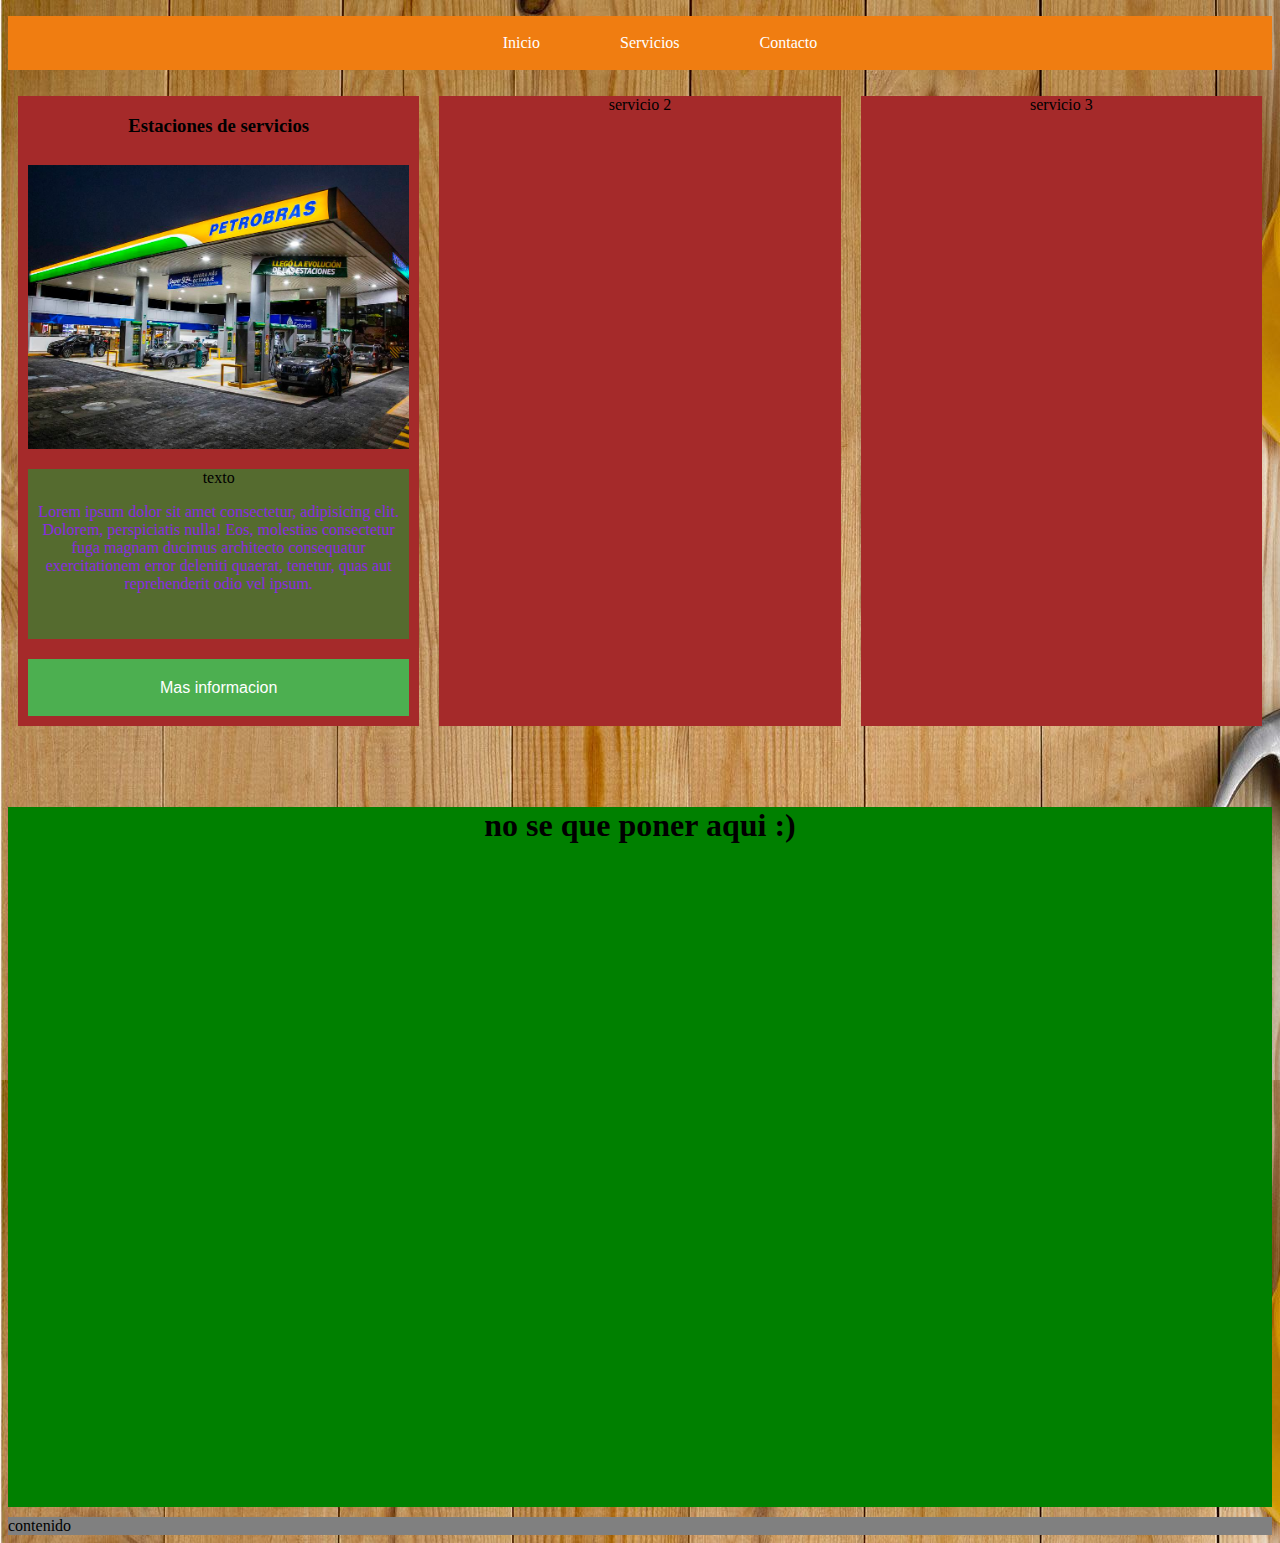
<file: AF/index.html>
<!DOCTYPE html>
<html>
<head>
    <meta charset='utf-8'>
    <meta http-equiv='X-UA-Compatible' content='IE=edge'>
    <title>AF Servicios</title>
    <meta name='viewport' content='width=device-width, initial-scale=1'>
    <link rel="stylesheet" href="estilo.css">
</head>
<body>
    <ul>
        <li><a href="#inicio">Inicio</a></li>
        <li><a href="#servicios">Servicios</a></li>
        <li><a href="#contacto">Contacto</a></li>
      </ul>


    <div class="cont-serv">
      <div class="servicios"><h3>Estaciones de servicios</h3>
          <div class="cont-serv_estacion">
            <img src="estacion.jpg" alt="" class="img-serv_est">
          </div>
          <div class="cont-txt_serv">texto
            <p class="p-serv_est">Lorem ipsum dolor sit amet consectetur, adipisicing elit. Dolorem, perspiciatis nulla! Eos, molestias consectetur fuga magnam ducimus architecto consequatur exercitationem error deleniti quaerat, tenetur, quas aut reprehenderit odio vel ipsum.
            </p>
          </div>
          <div class="cont-btn_serv">
            <button class="btn-serv_est">Mas informacion</button>
          </div>
      </div>
      <div class="servicios">servicio 2</div>
      <div class="servicios">servicio 3</div>
    </div>

    <div class="cont-otro">
      <h1> no se que poner aqui :)</h1>
    </div>

  <footer>
    contenido
  </footer>
</body>
</html>
</file>
<file: AF/estilo.css>
body{
    background-image: url(fondo.jpg);
}

 /* ################### inicio taksbar ##############*/
ul {
    list-style-type: none;
    display: flex;
    justify-content: center;
    overflow: hidden;
    background-color: #f07d11;
    
  }
  
  li a {
    display: block;
    color: white;
    padding: 18px 40px;
    text-decoration: none;

  }
  
  li a:hover {
    background-color: #f54c4c;
  }

  /* ################### fin taksbar ##############*/
 
  div {
    margin-bottom: 10px;
  }

.cont-serv {
    display: flex;
   /* background-color: red;*/
    width: 100%;
    height: 700px;
}
 .servicios{
    display: flex;
    flex-direction: column;
    text-align: center;
    background-color: brown;
    margin: 10px;
    height: 90%;
    width: 90%; 
}
/* ######## inicio estacion de servicio ###########*/
.cont-serv_estacion{
    background-color: darkcyan;
    height: 50%;
    margin: 10px;
}

.cont-txt_serv{
     background-color: darkolivegreen;
     height: 30%;
     margin: 10px;
 }
.cont-btn_serv{
     background-color: aliceblue;
     height: 10%;
     margin: 10px;
}

.img-serv_est{
  width: 100%;
  height: 100%;
  object-fit: cover;
}
.p-serv_est{
    color: blueviolet;
}
.btn-serv_est{
    width: 100%;
    height: 100%;
    background-color: #4CAF50;
    border: none;
    color: white;
    text-align: center;
    text-decoration: none;
    font-size: 16px;
    cursor: pointer;

}

.btn-serv_est:hover{
    background-color: #b3f3b5;
    color: #f07d11;
}
/* ######## fin estacion de servicio ###########*/

.cont-otro {
    background-color: green;
    width: 100%;
    height: 700px;
    text-align: center;
}

footer{
    background-color: grey;
  }
</file>
